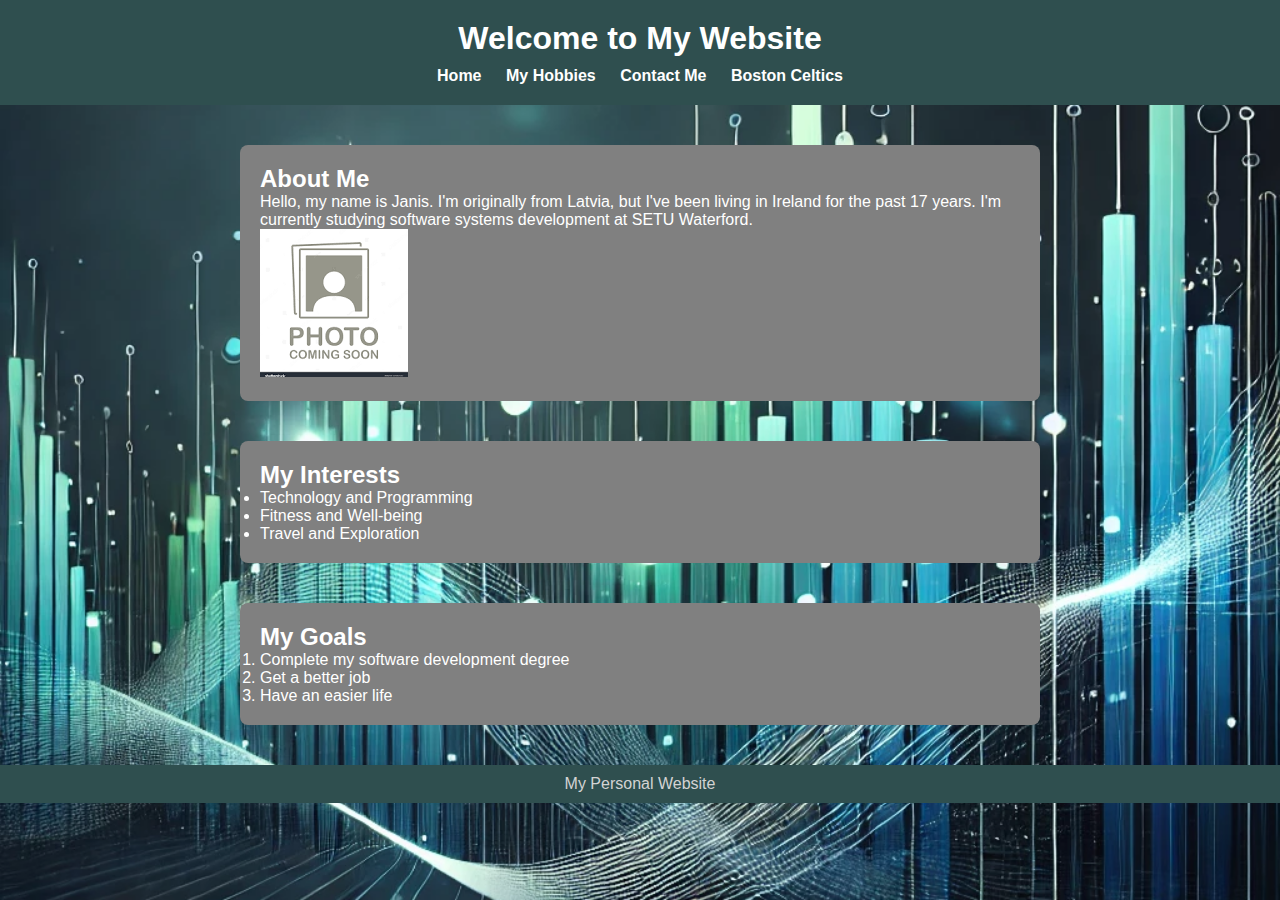
<file: MyWsite/index.html>
<!DOCTYPE html>
<html lang="en">
<head>
    <meta charset="UTF-8">
    <title>Janis Saksons - About Me</title>
    <link rel="stylesheet" href="styles.css">
</head>
<body>
    <header>
        <h1 id="about-heading">Welcome to My Website</h1>
        <nav>
            <a href="index.html">Home</a>
            <a href="hobbies.html">My Hobbies</a>
            <a href="contactMe.html">Contact Me</a>
            <a href="FavoriteTeam.html">Boston Celtics</a>
        </nav>
    </header>

    <main>
        <section>
            <h2>About Me</h2>
            <p>Hello, my name is Janis. I'm originally from Latvia, but I've been living in Ireland for the past 17 years.
            I'm currently studying software systems development at SETU Waterford.</p>
            <img src="images/photo.png" alt="Photograph of Me">
        </section>

        <section class="about-list-section">
            <h2>My Interests</h2>
            <ul>
                <li>Technology and Programming</li>
                <li>Fitness and Well-being</li>
                <li>Travel and Exploration</li>
            
            </ul>
        </section>

        <section class="about-goals-section">
            <h2>My Goals</h2>
            <ol>
                <li>Complete my software development degree</li>
                <li>Get a better job</li>
                <li>Have an easier life</li>
                
            </ol>
        </section>
    </main>

    <footer>
        <p> My Personal Website</p>
    </footer>
</body>
</html>
</file>
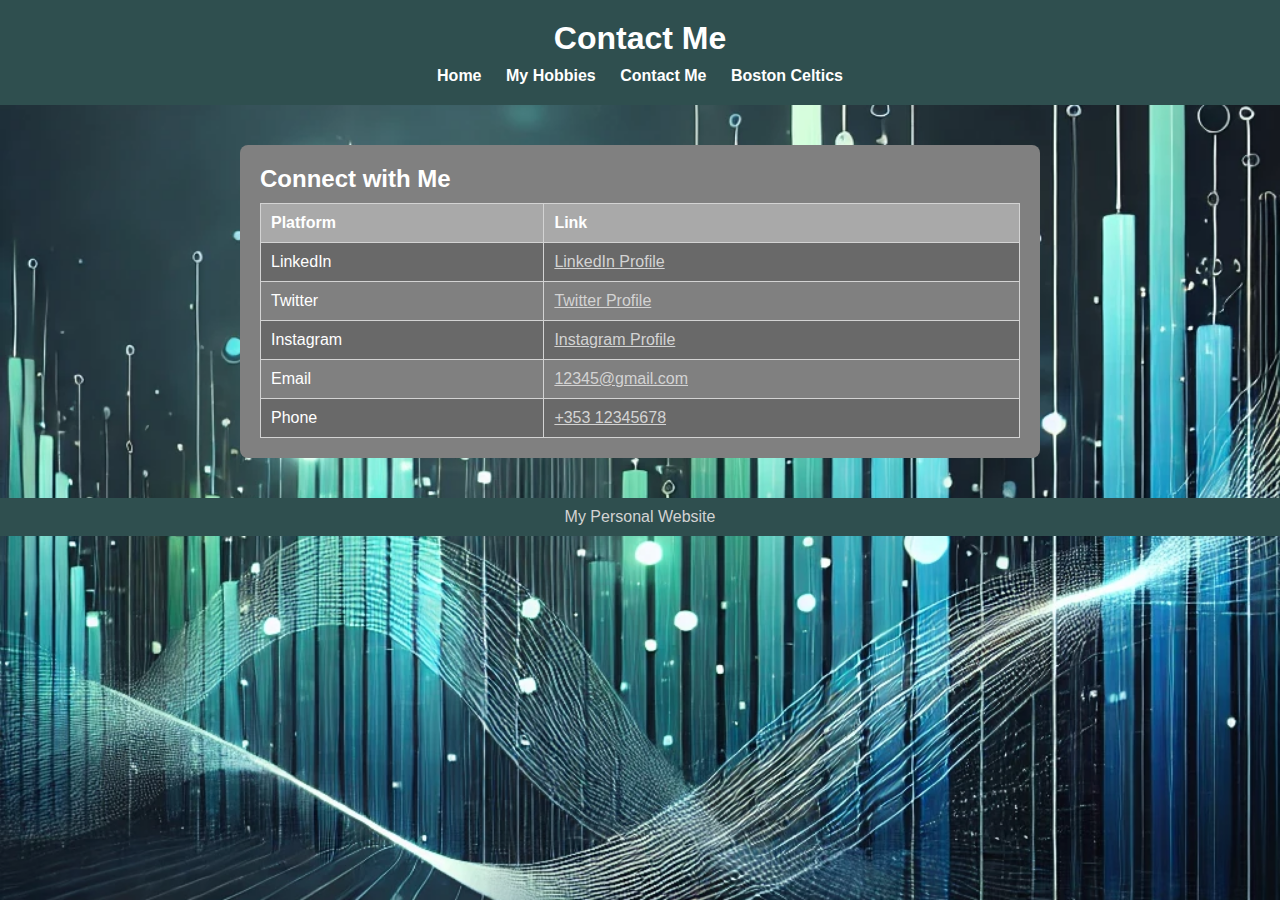
<file: MyWsite/ContactMe.html>
<!DOCTYPE html>
<html lang="en">
<head>
    <meta charset="UTF-8">
    <title>Contact Me</title>
    <link rel="stylesheet" href="styles.css">
</head>
<body>
    <header>
        <h1>Contact Me</h1>
        <nav>
            <a href="index.html">Home</a>
            <a href="hobbies.html">My Hobbies</a>
            <a href="contactMe.html">Contact Me</a>
             <a href= "FavoriteTeam.html"> Boston Celtics</a>
        </nav>
    </header>

    <main>
        <section class="links-table-section">
            <h2>Connect with Me</h2>
            <table class="links-table">
                <tr>
                    <th>Platform</th>
                    <th>Link</th>
                </tr>
                <tr>
                    <td>LinkedIn</td>
                    <td><a href="https://www.linkedin.com" target="_blank">LinkedIn Profile</a></td>
                </tr>
                <tr>
                    <td>Twitter</td>
                    <td><a href="https://www.twitter.com" target="_blank">Twitter Profile</a></td>
                </tr>
                <tr>
                    <td>Instagram</td>
                    <td><a href="https://www.instagram.com" target="_blank">Instagram Profile</a></td>
                </tr>
                <tr>
                    <td>Email</td>
                    <td><a href="mailto:12345@gmail.com">12345@gmail.com</a></td>
                </tr>
                <tr>
                    <td>Phone</td>
                    <td><a href="tel:+35312345678">+353 12345678</a></td>
                </tr>
            </table>
        </section>
    </main>

    <footer>
        <p> My Personal Website</p>
    </footer>
</body>
</html>
</file>
<file: MyWsite/styles.css>
* {
    margin: 0;
    padding: 0;
    box-sizing: border-box;
}

img {
    max-width: 100%;
    height: auto;
}

body {
    font-family: Arial, sans-serif;
    background: url("images/background.webp") no-repeat center center fixed;
    background-size: cover;
    color: white;
}

header {
    background-color: darkslategray;
    color: white;
    padding: 20px 0;
    text-align: center;
}

header h1 {
    font-size: 2rem;
    margin-bottom: 10px;
}

nav a {
    color: white;
    margin: 0 10px;
    text-decoration: none;
    font-weight: bold;
}

nav a:hover {
    color: lightgray;
}

main {
    display: flex;
    flex-direction: column;
    align-items: center;
    padding: 20px;
}

section {
    max-width: 800px;
    width: 100%;
    margin: 20px 0;
    padding: 20px;
    background-color: gray;
    border-radius: 8px;
}

.hobby {
    margin-bottom: 20px;
}

.ui.cards .card .image img {
    display: block;
    max-width: 100%;
    height: auto;
}

.hobby-content {
    display: flex;
    align-items: center;
    gap: 20px;
    flex-direction: row;
}

.hobby-content img.hobbyimg {
    max-width: 200px;
    width: 100%;
    border-radius: 8px;
}

.hobby-content p {
    color: gainsboro;
    font-size: 1rem;
    line-height: 1.6;
    max-width: 500px;
}

blockquote {
    font-style: italic;
    color: lightgray;
    margin: 10px 0 20px;
    font-size: 1.1rem;
    text-align: center;
}

.links-table {
    width: 100%;
    border-collapse: collapse;
    margin-top: 10px;
}

.links-table th, .links-table td {
    padding: 10px;
    border: 1px solid lightgray;
    text-align: left;
}

.links-table th {
    background-color: darkgray;
    color: white;
}

.links-table tr:nth-of-type(even) {
    background-color: dimgray;
}

a {
    color: lightgray;
    text-decoration: underline;
}

a:hover {
    color: white;
}

footer {
    background-color: darkslategray;
    color: lightgray;
    text-align: center;
    padding: 10px;
}

.team-page, .roster-page {
    background: url("images/Floor.jpg") no-repeat center center fixed;
    background-size: cover;
}
</file>
